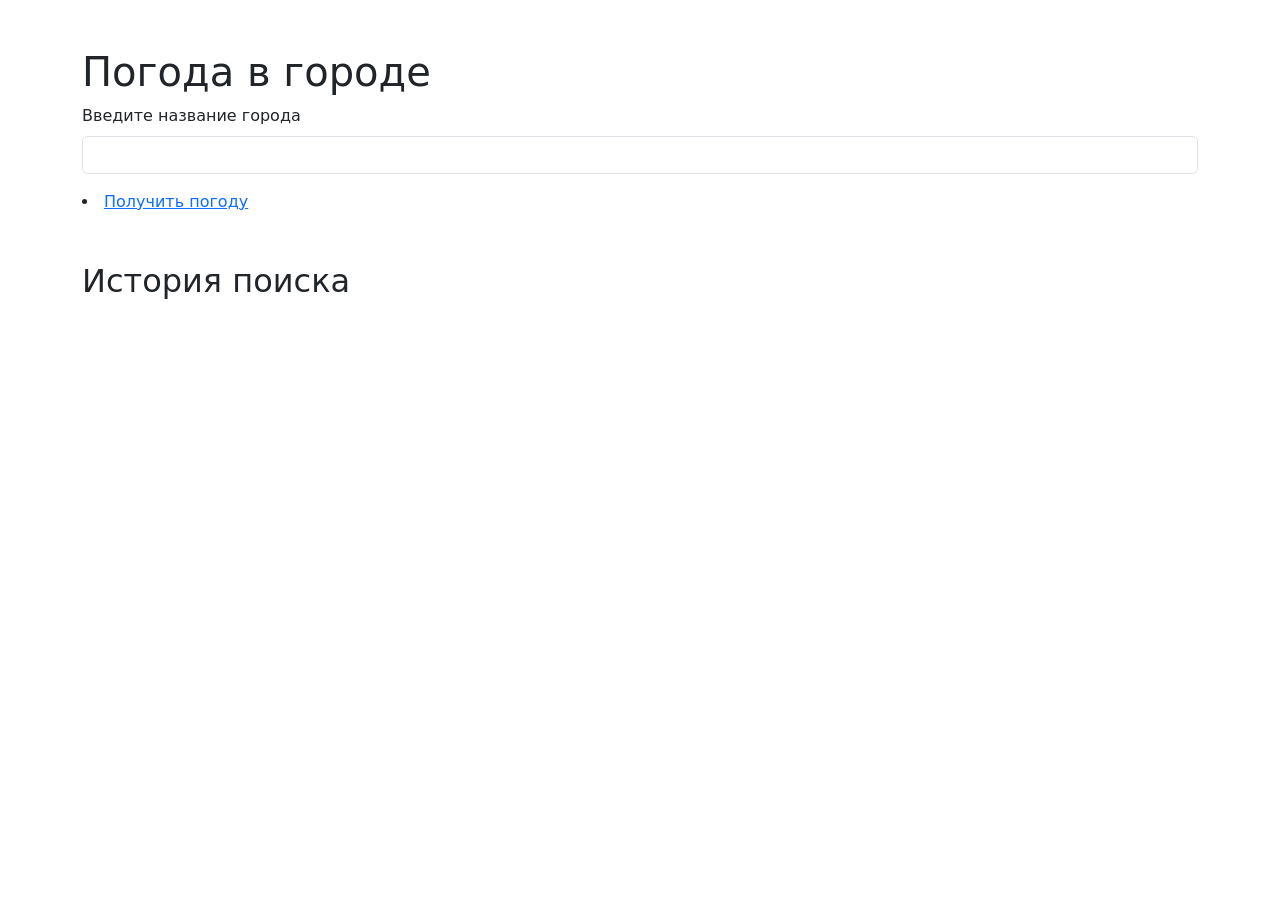
<file: weather/templates/weather/index.html>
<!DOCTYPE html>
<html lang="ru">
<head>
    <meta charset="UTF-8">
    <meta name="viewport" content="width=device-width, initial-scale=1.0">
    <title>Прогноз погоды</title>
    <link rel="stylesheet" href="https://cdnjs.cloudflare.com/ajax/libs/bootstrap/5.1.3/css/bootstrap.min.css">
    <script src="https://code.jquery.com/jquery-3.6.0.min.js"></script>
</head>
<body>
<div class="container mt-5">
    <h1>Погода в городе</h1>
    <form id="weather-form">
        <div class="mb-3">
            <label for="city" class="form-label">Введите название города</label>
            <input type="text" class="form-control" id="city" required>
        </div>
        <li><a href="{% url 'weather:weather' %}" class="text-rot">Получить погоду</a></li>
    </form>

    <div id="weather-result" class="mt-4"></div>

    <h2 class="mt-5">История поиска</h2>
    <ul id="search-history" class="list-group"></ul>
</div>

<script>
    $(document).ready(function() {
        $('#weather-form').on('submit', function(event) {
            event.preventDefault();
            const city = $('#city').val();

            $.get(`/api/weather/?city=${city}`, function(data) {
                $('#weather-result').html(`
                    <h3>Погода в ${data.city}</h3>
                    <p>Температура: ${data.temperature} °C</p>
                    <p>Скорость ветра: ${data.windspeed} м/с</p>
                    <p>Код погоды: ${data.weathercode}</p>
                    <p>Время: ${data.time}</p>
                `);
                $('#city').val('');
            }).fail(function(jqXHR) {
                $('#weather-result').html(`<div class="alert alert-danger">${jqXHR.responseJSON.error}</div>`);
            });

            // Получение истории поиска
            $.get('/api/search-history/', function(data) {
                $('#search-history').empty();
                data.forEach(function(item) {
                    $('#search-history').append(`<li class="list-group-item">${item.city_name} - ${item.search_count} раз(а)</li>`);
                });
            });
        });
    });
</script>
</body>
</html>
</file>
